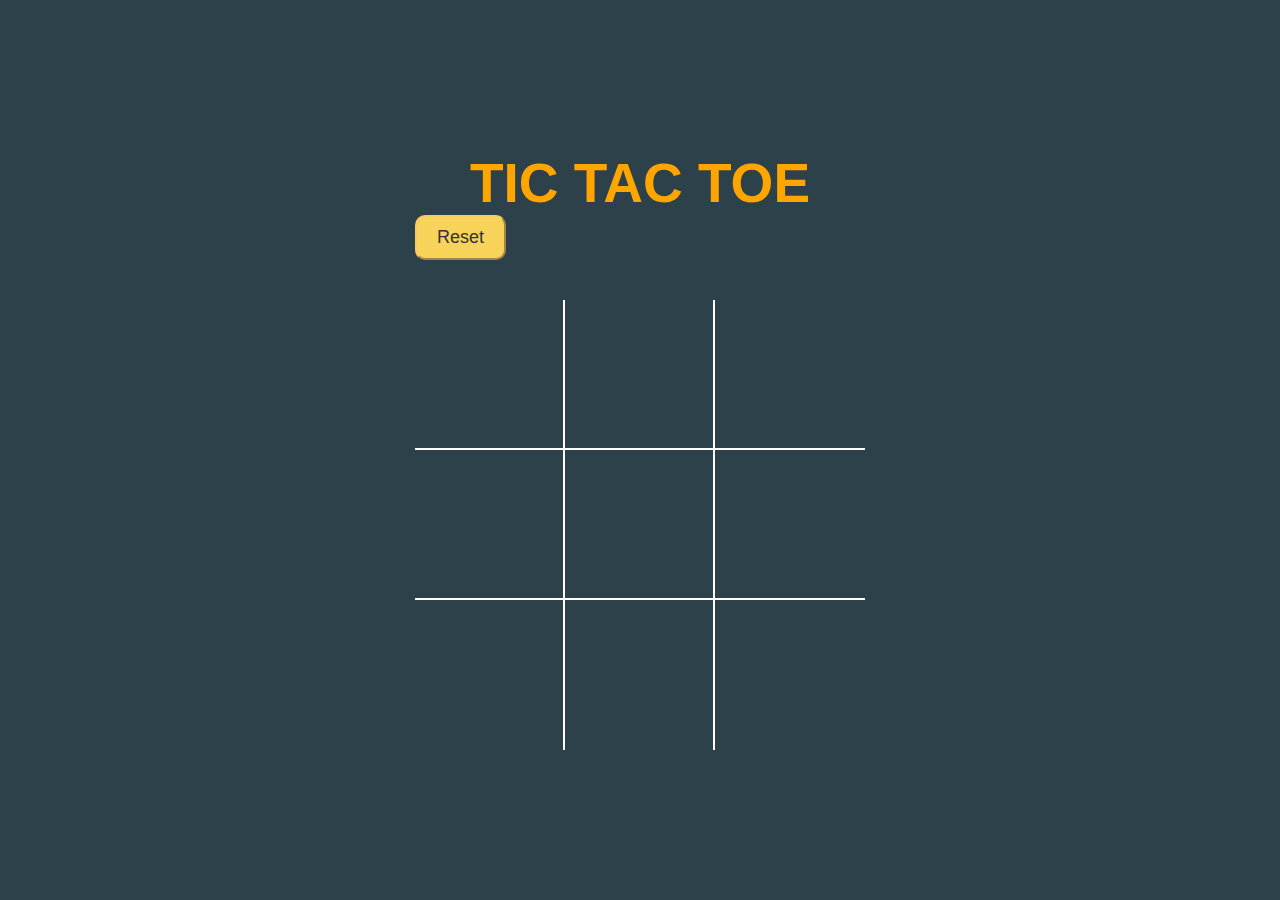
<file: index.html>
<!DOCTYPE html>
<html lang="en">
  <head>
    <meta charset="UTF-8" />
    <meta http-equiv="X-UA-Compatible" content="IE=edge" />
    <meta name="viewport" content="width=device-width, initial-scale=1.0" />
    <link rel="stylesheet" href="style.css"/>
    <title>tictactoe</title>
  </head>
  <body>
    <div class="container">
      <h1 id="playerText">Tic Tac Toe</h1>
      <span id="counter"> </span>
      <div class="btn-container">

        
      <button id="restartBtn">Reset</button>
      <div id="gameboard">
        <div class="box" id="0"></div>
        <div class="box" id="1"></div>
        <div class="box" id="2"></div>
        <div class="box" id="3"></div>
        <div class="box" id="4"></div>
        <div class="box" id="5"></div>
        <div class="box" id="6"></div>
        <div class="box" id="7"></div>
        <div class="box" id="8"></div>
      </div>
    </div>

    <script src="javascript.js"></script>
  </body>
</html>
</file>
<file: style.css>
* {
    padding: 0;
    margin: 0;
    box-sizing: border-box;
  }
  
  body {
    color: orange;
    font-family: "Helvetica Neue", Helvetica, Arial;
    background-image: url(https://i.imgur.com/wmA7m1U.jpeg) ;
  background-color: #cccccc;
  }
  
  h1 {
    font-size: 55px;
    text-transform: uppercase;
  }
  
  .container {
    padding: 40px;
    height: 100vh;
    display: flex;
    justify-content: center;
    align-items: center;
    flex-direction: column;
    background-color: #2d414b;
  }
  
  #gameboard {
    width: 450px;
    display: flex;
    flex-wrap: wrap;
    margin-top: 40px;
  }
  
  .box {
    height: 150px;
    width: 150px;
    display: flex;
    align-items: center;
    justify-content: center;
    color: orange;
    font-size: 120px;
    border-right: 2px solid #fff;
    border-bottom: 2px solid #fff;
  }
  
  .box:nth-child(3n) {
    border-right: none;
  }
  
  .box:nth-child(6) ~ .box {
    border-bottom: none;
  }
  
  #restartBtn {
    padding: 10px 20px;
    border-radius: 10px;
    background-color: rgb(248, 211, 90);
    color: #333;
    border-color: rgb(250, 199, 104);
    font-size: 18px;
  }
</file>
